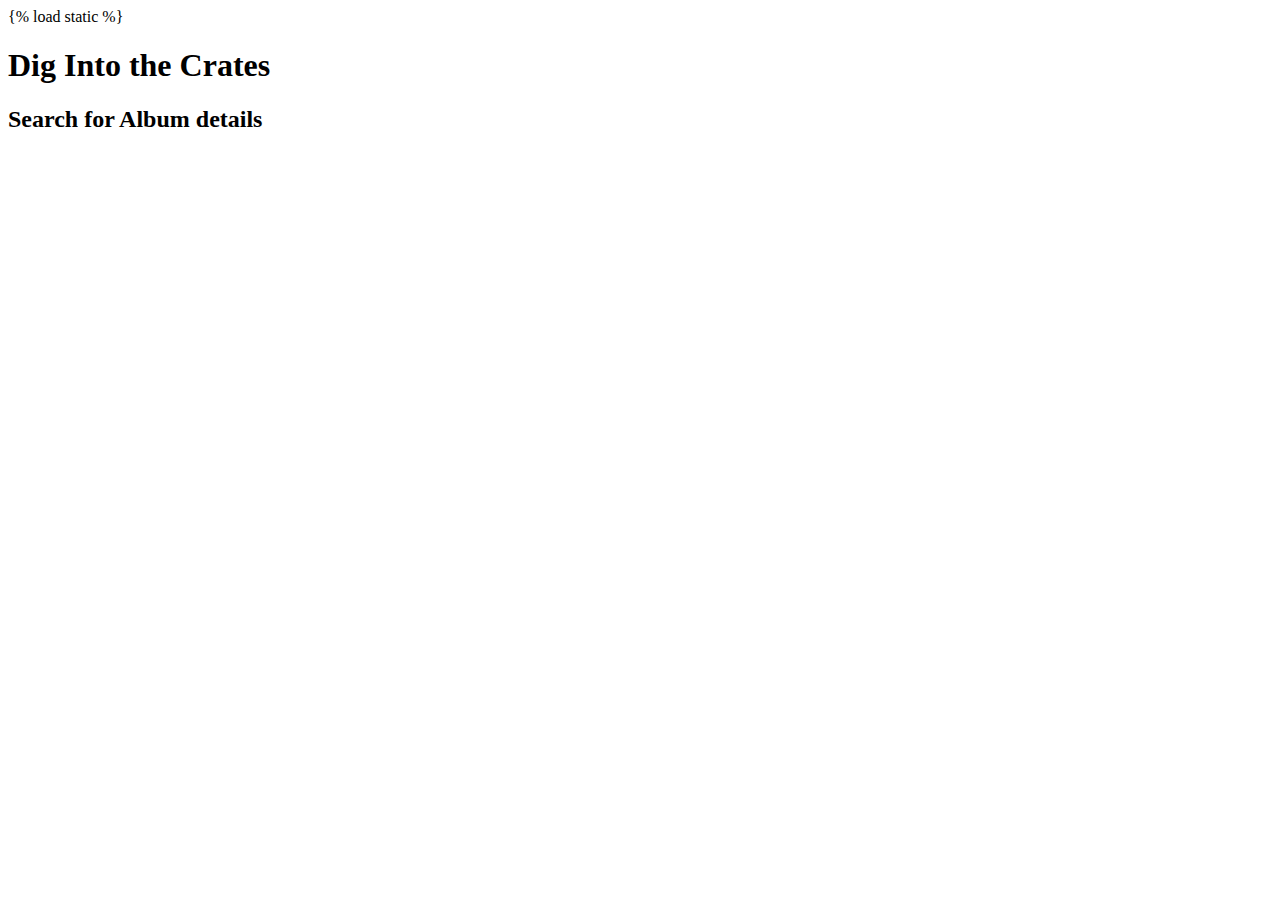
<file: templates/album-details.html>
{% load static %}
<!DOCTYPE html>
<html lang="en">
<head>
    <meta charset="UTF-8">
    <meta http-equiv="X-UA-Compatible" content="IE=edge">
    <meta name="viewport" content="width=<device-width>, initial-scale=1.0">
    <title>Django Musik</title>
</head>
<body>
    <h1 id="album_header">Dig Into the Crates</h1>
    <h2>Search for Album details</h2>
    <br>
</body>
</html>
</file>
